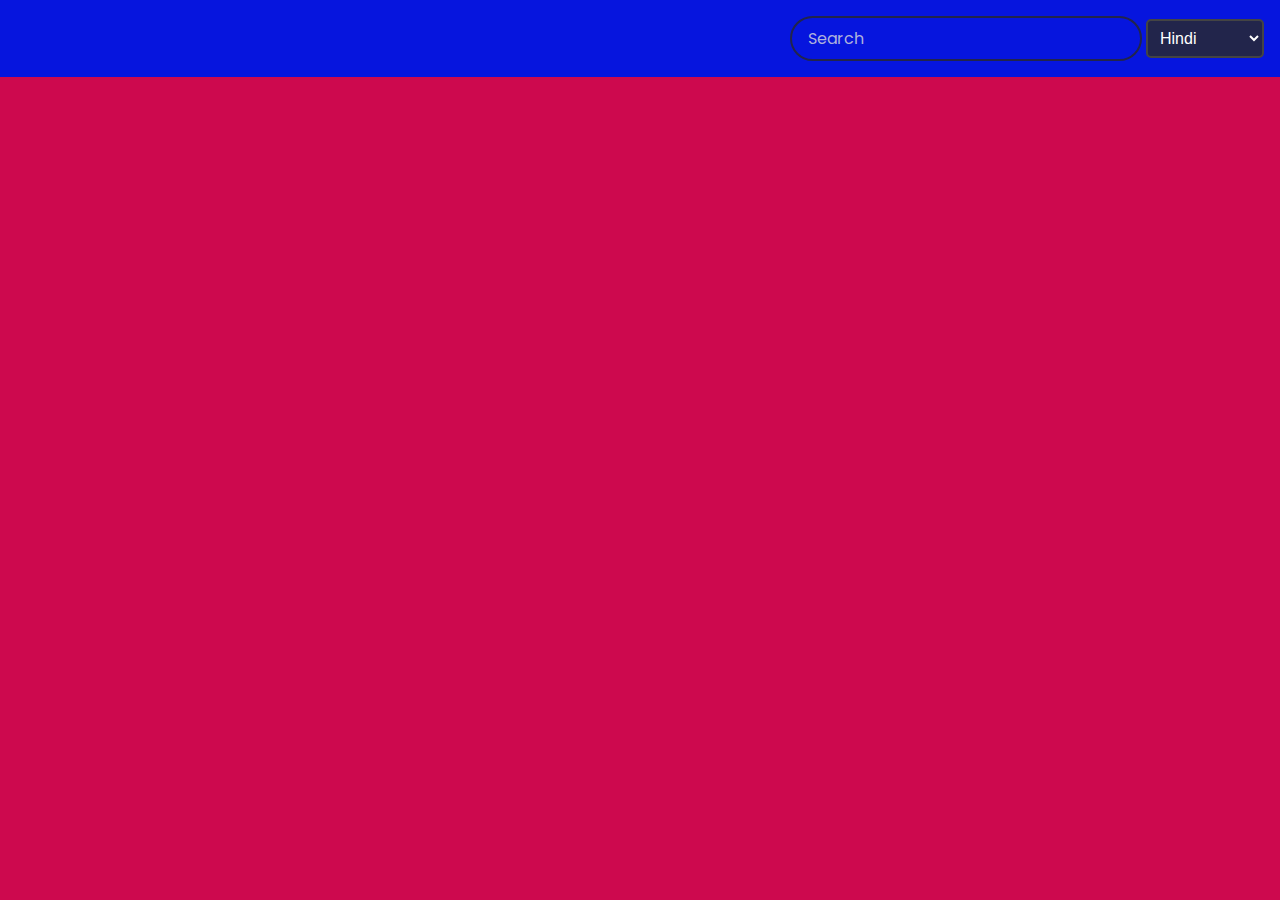
<file: index.html>
<!DOCTYPE html>
<html lang="en">
<head>
    <meta charset="UTF-8">
    <meta http-equiv="X-UA-Compatible" content="IE=edge">
    <meta name="viewport" content="width=device-width, initial-scale=1.0">
    <title>Indian Movie Search</title>
    <link rel="stylesheet" href="style.css">
    <link href="https://fonts.googleapis.com/css2?family=Poppins:wght@200;400;600&display=swap" rel="stylesheet">
</head>
<body>
    <header>
        <form id="form">
            <input type="text" autocomplete="off" id="search" placeholder="Search" class="search">
            <select id="language-select" class="language-select">
                <option value="hi">Hindi</option>
                <option value="en">English</option>
                <option value="ta">Tamil</option>
                <option value="te">Telugu</option>
                <option value="ml">Malayalam</option>
                <option value="kn">Kannada</option>
                <option value="bn">Bengali</option>
            </select>
        </form>
    </header>
    <main id="main">
    </main>
    <script src="app.js"></script>
</body>
</html>
</file>
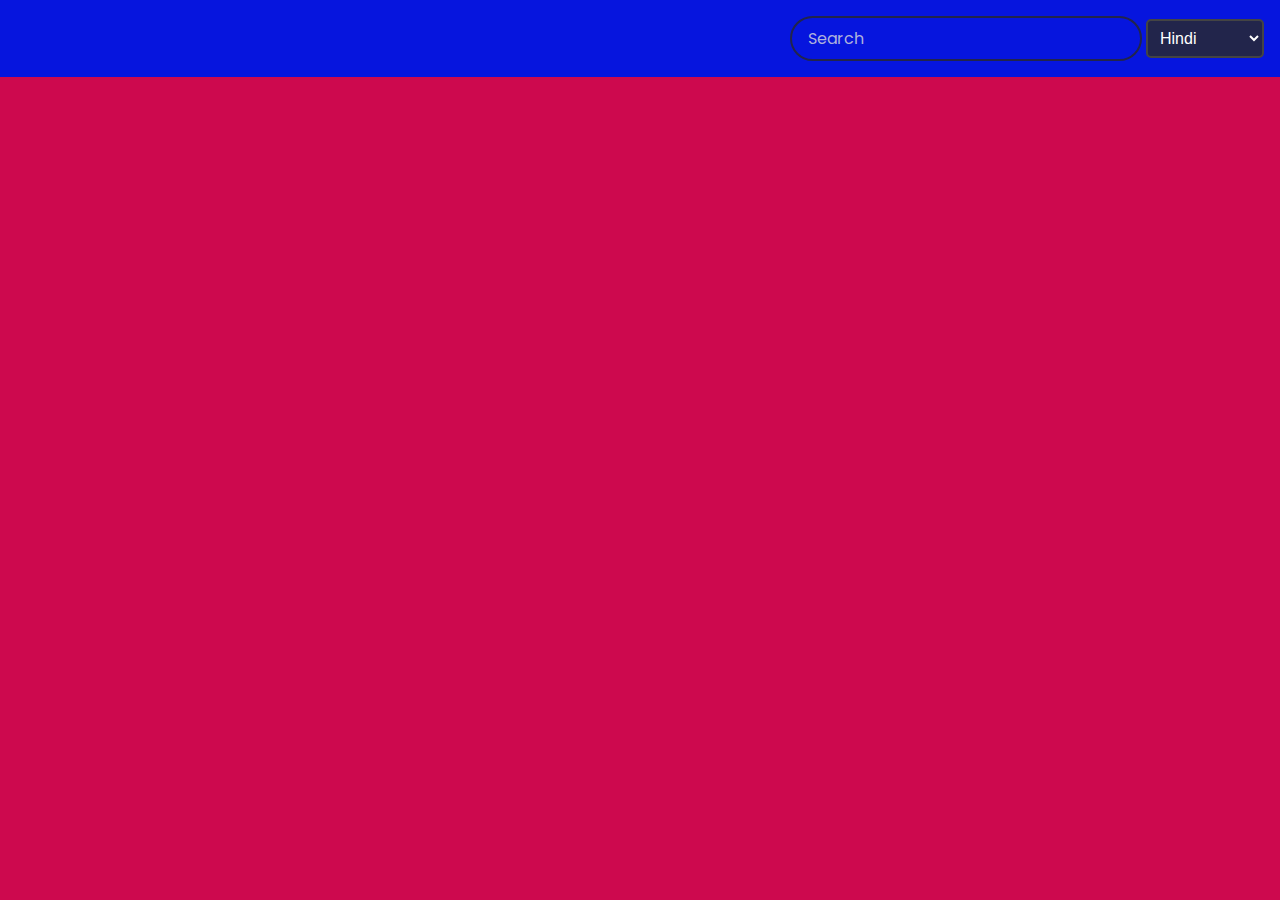
<file: main.html>
<!DOCTYPE html>
<html lang="en">
<head>
    <meta charset="UTF-8">
    <meta http-equiv="X-UA-Compatible" content="IE=edge">
    <meta name="viewport" content="width=device-width, initial-scale=1.0">
    <title>Indian Movie Search</title>
    <link rel="stylesheet" href="style.css">
    <link href="https://fonts.googleapis.com/css2?family=Poppins:wght@200;400;600&display=swap" rel="stylesheet">
</head>
<body>
    <header>
        <form id="form">
            <input type="text" autocomplete="off" id="search" placeholder="Search" class="search">
            <select id="language-select" class="language-select">
                <option value="hi">Hindi</option>
                <option value="ta">Tamil</option>
                <option value="te">Telugu</option>
                <option value="ml">Malayalam</option>
                <option value="kn">Kannada</option>
                <option value="bn">Bengali</option>
            </select>
        </form>
    </header>
    <main id="main">
    </main>
    <script src="app.js"></script>
</body>
</html>
</file>
<file: style.css>
@import url('https://fonts.googleapis.com/css2?family=Poppins:wght@200;400;600&display=swap');

* {
    box-sizing: border-box;
}

body {
    margin: 0;
    background-color: #cd094e;
    font-family: "Poppins", sans-serif;
}

header {
    background-color: #0615de;
    padding: 1rem;
    display: flex;
    justify-content: flex-end;
    flex-wrap: wrap;
    gap: 1rem;
}

.search {
    padding: 0.5rem 1rem;
    border-radius: 50px;
    border: 2px solid #22254b;
    background-color: transparent;
    font-family: inherit;
    color: #eee;
    font-size: 1rem;
}

.search::placeholder {
    color: #afb2dc;
}

.search:focus {
    outline: none;
    background-color: #05082c;
}

.language-select {
    padding: 0.5rem;
    border-radius: 5px;
    font-size: 1rem;
    background-color: #22254b;
    color: #fff;
    border: 2px solid #444;
}

.language-select:focus {
    outline: none;
    background-color: #05082c;
}

main {
    display: flex;
    flex-wrap: wrap;
    justify-content: center;
}

/* Movie Card */
.movie {
    box-shadow: 0 4px 5px rgba(0,0,0,0.2);
    border-radius: 3px;
    width: 300px;
    background-color: #0d1dd2;
    margin: 1rem;
    overflow: hidden;
    position: relative;
}

.movie img {
    width: 100%;
}

.movie-info {
    display: flex;
    justify-content: space-between;
    padding: 0.5rem 1rem 1rem;
    color: #eee;
    letter-spacing: 0.5px;
    align-items: center;
}

.movie-info h3 {
    margin: 0;
}

.movie-info span {
    background-color: #22254b;
    padding: 0.25rem 0.5rem;
    border-radius: 3px;
    font-weight: bold;
}

.movie-info span.green {
    color: rgb(46, 194, 46);
}

.movie-info span.orange {
    color: orange;
}

.movie-info span.red {
    color: red;
}

.overview {
    position: absolute;
    top: 0;
    right: 0;
    left: 0;
    bottom: 0;
    background-color: #fff;
    padding: 2rem;
    transform: translateY(100%);
    transition: transform 1s ease-in;
    max-width: 100%;
    overflow: auto;
    color: #000;
}

.movie:hover .overview {
    transform: translateY(0);
}

.overview h4 {
    margin-top: 0;
}
</file>
